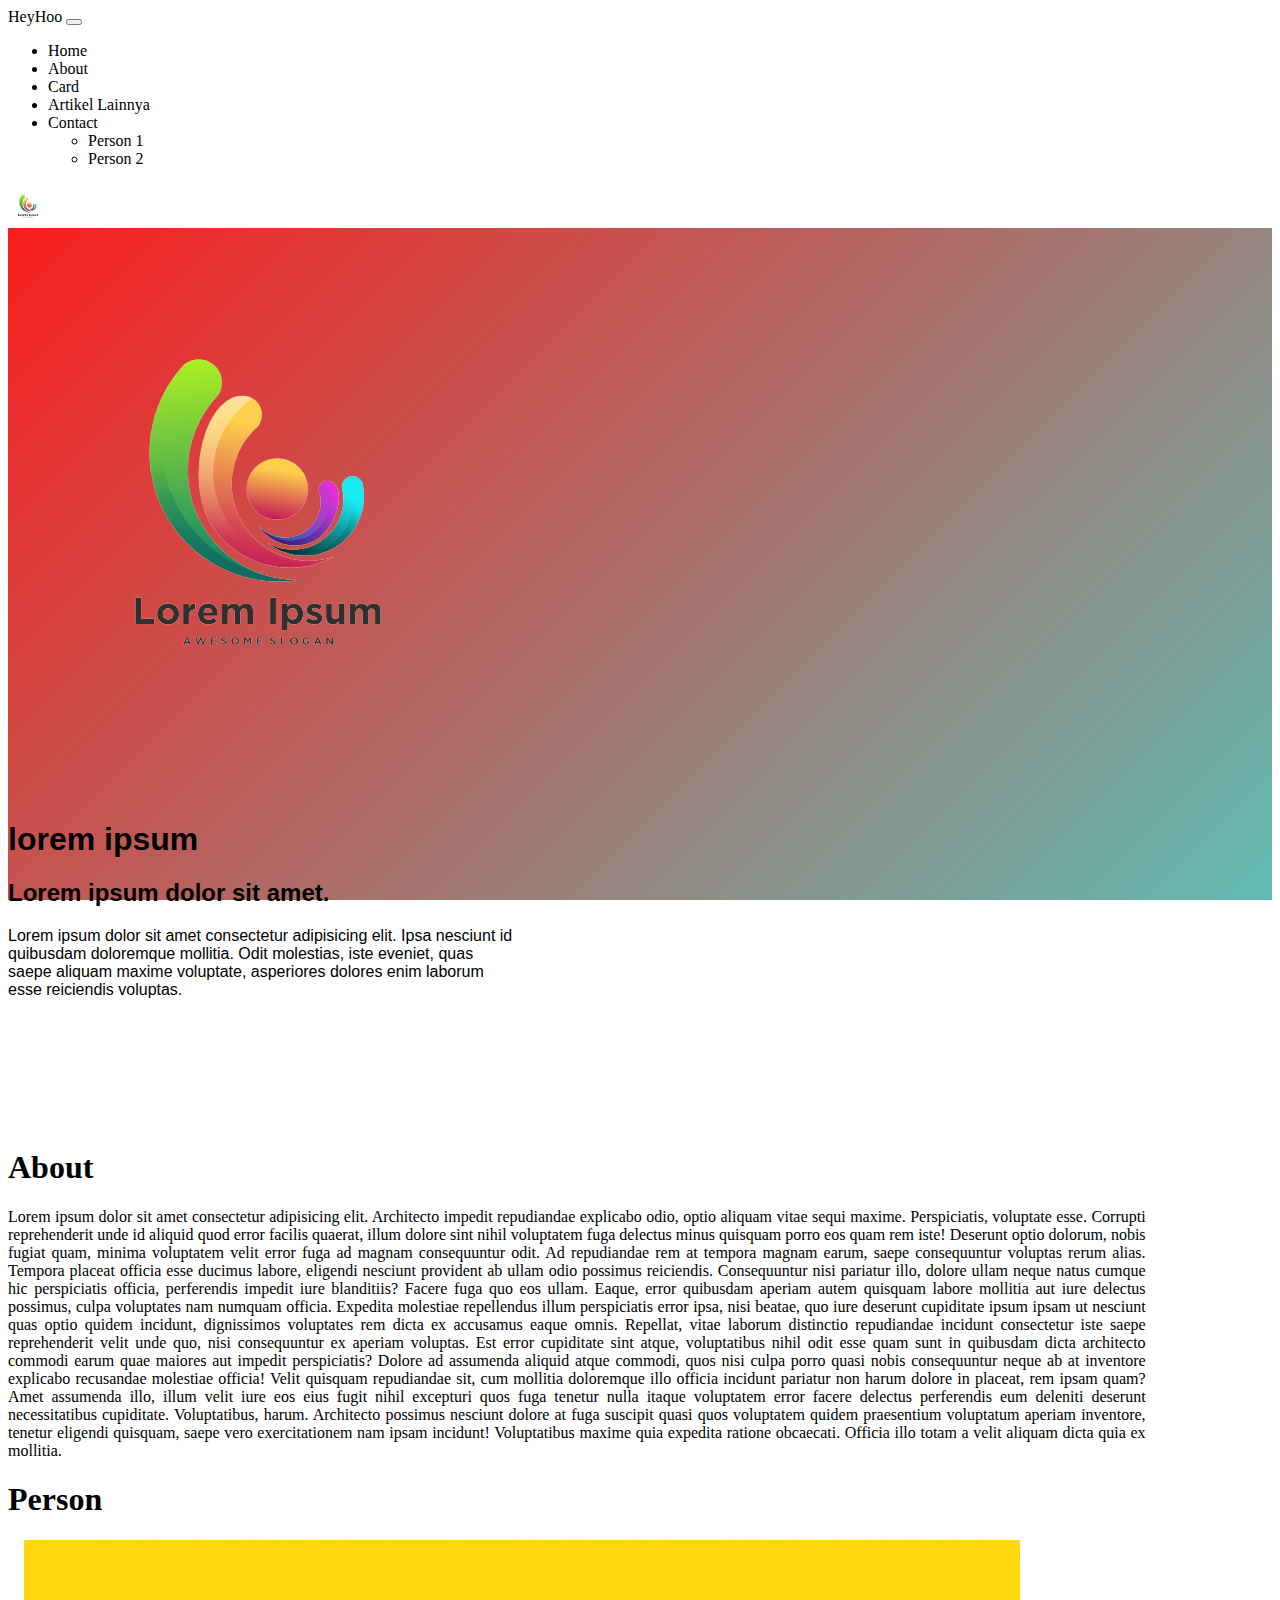
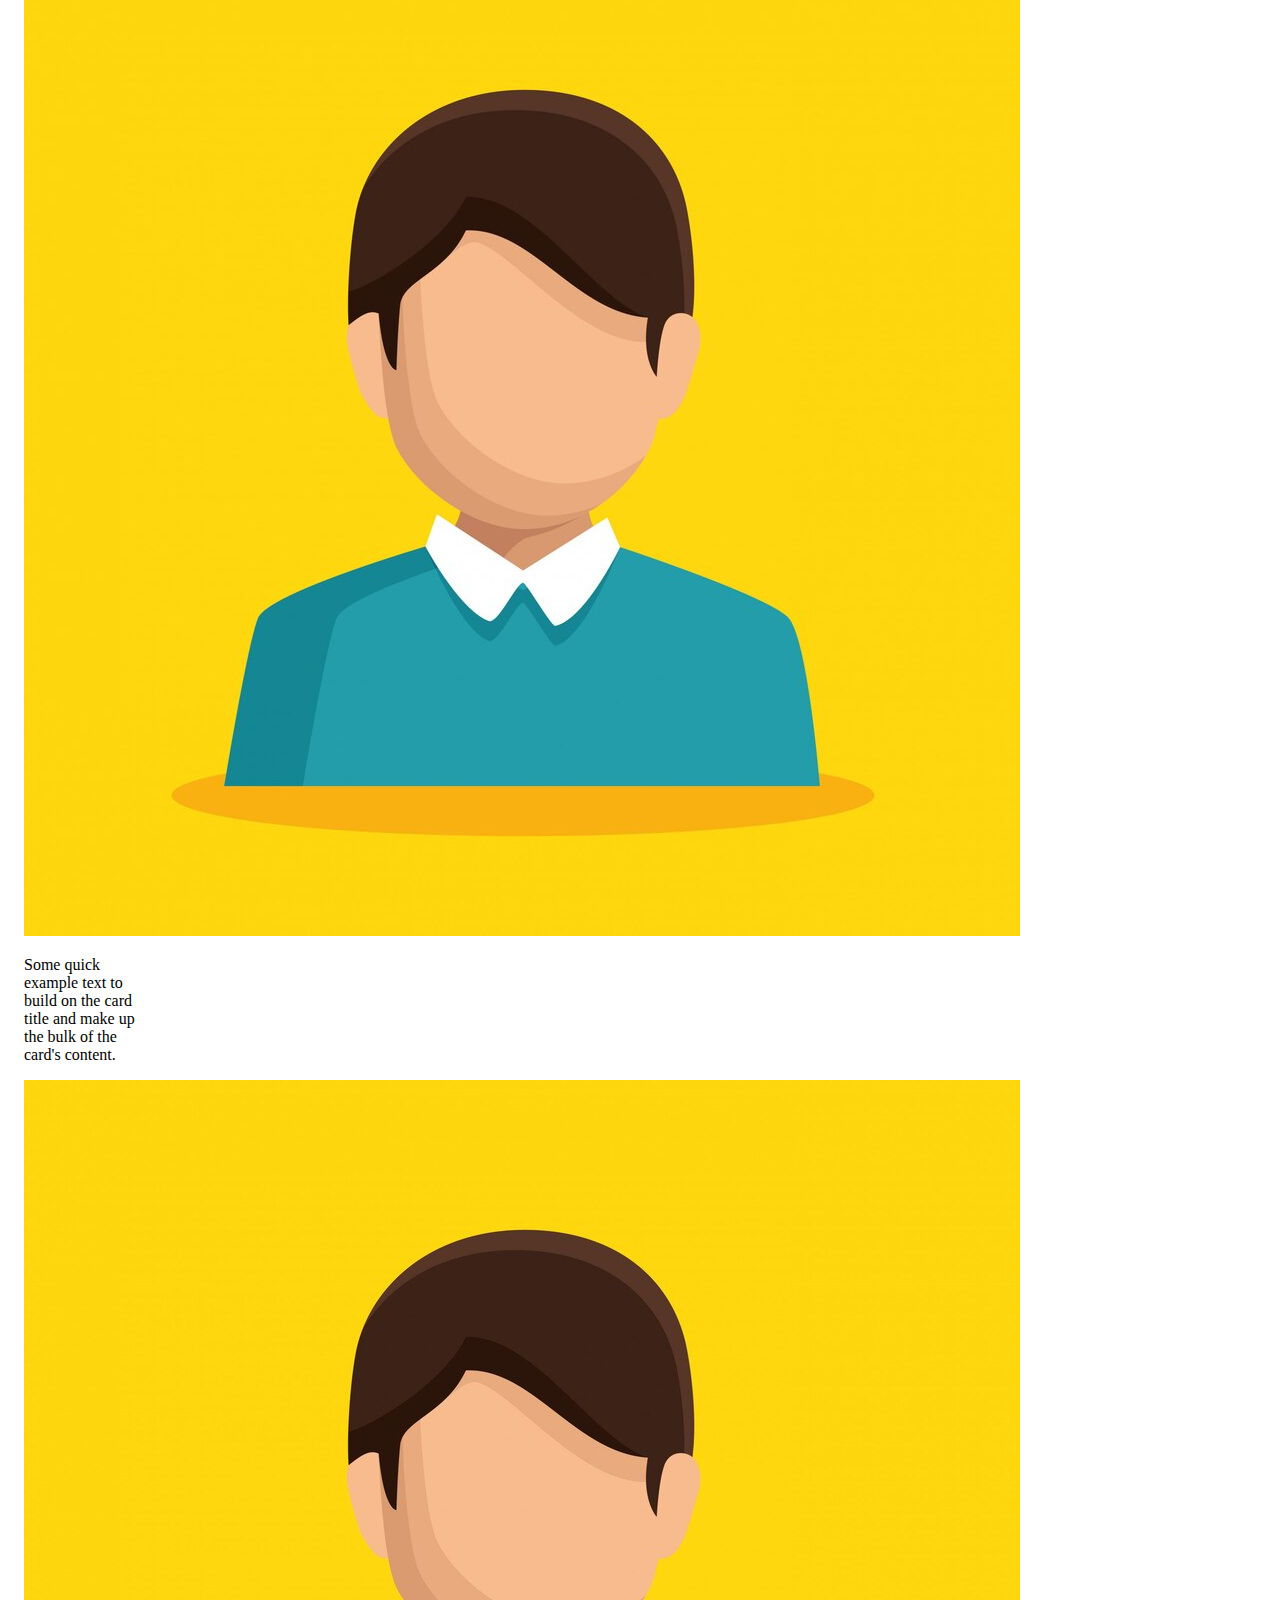
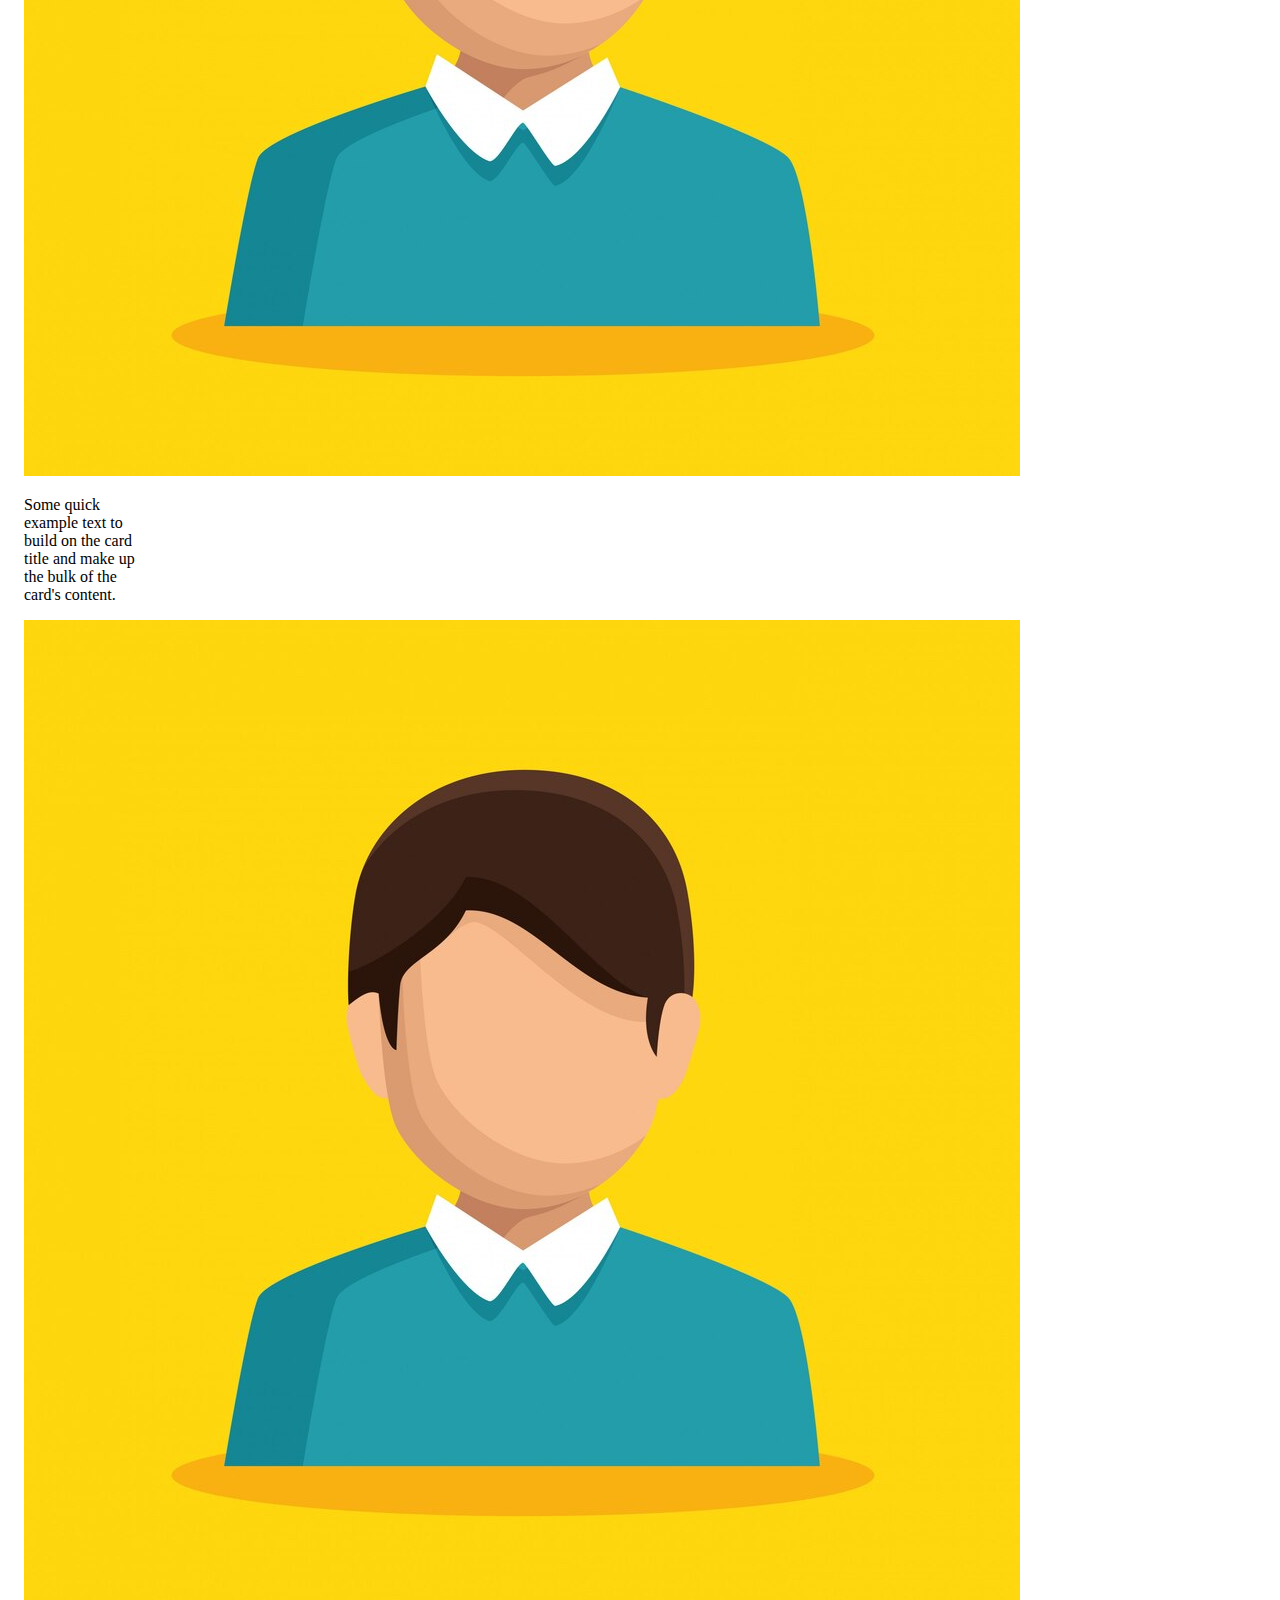
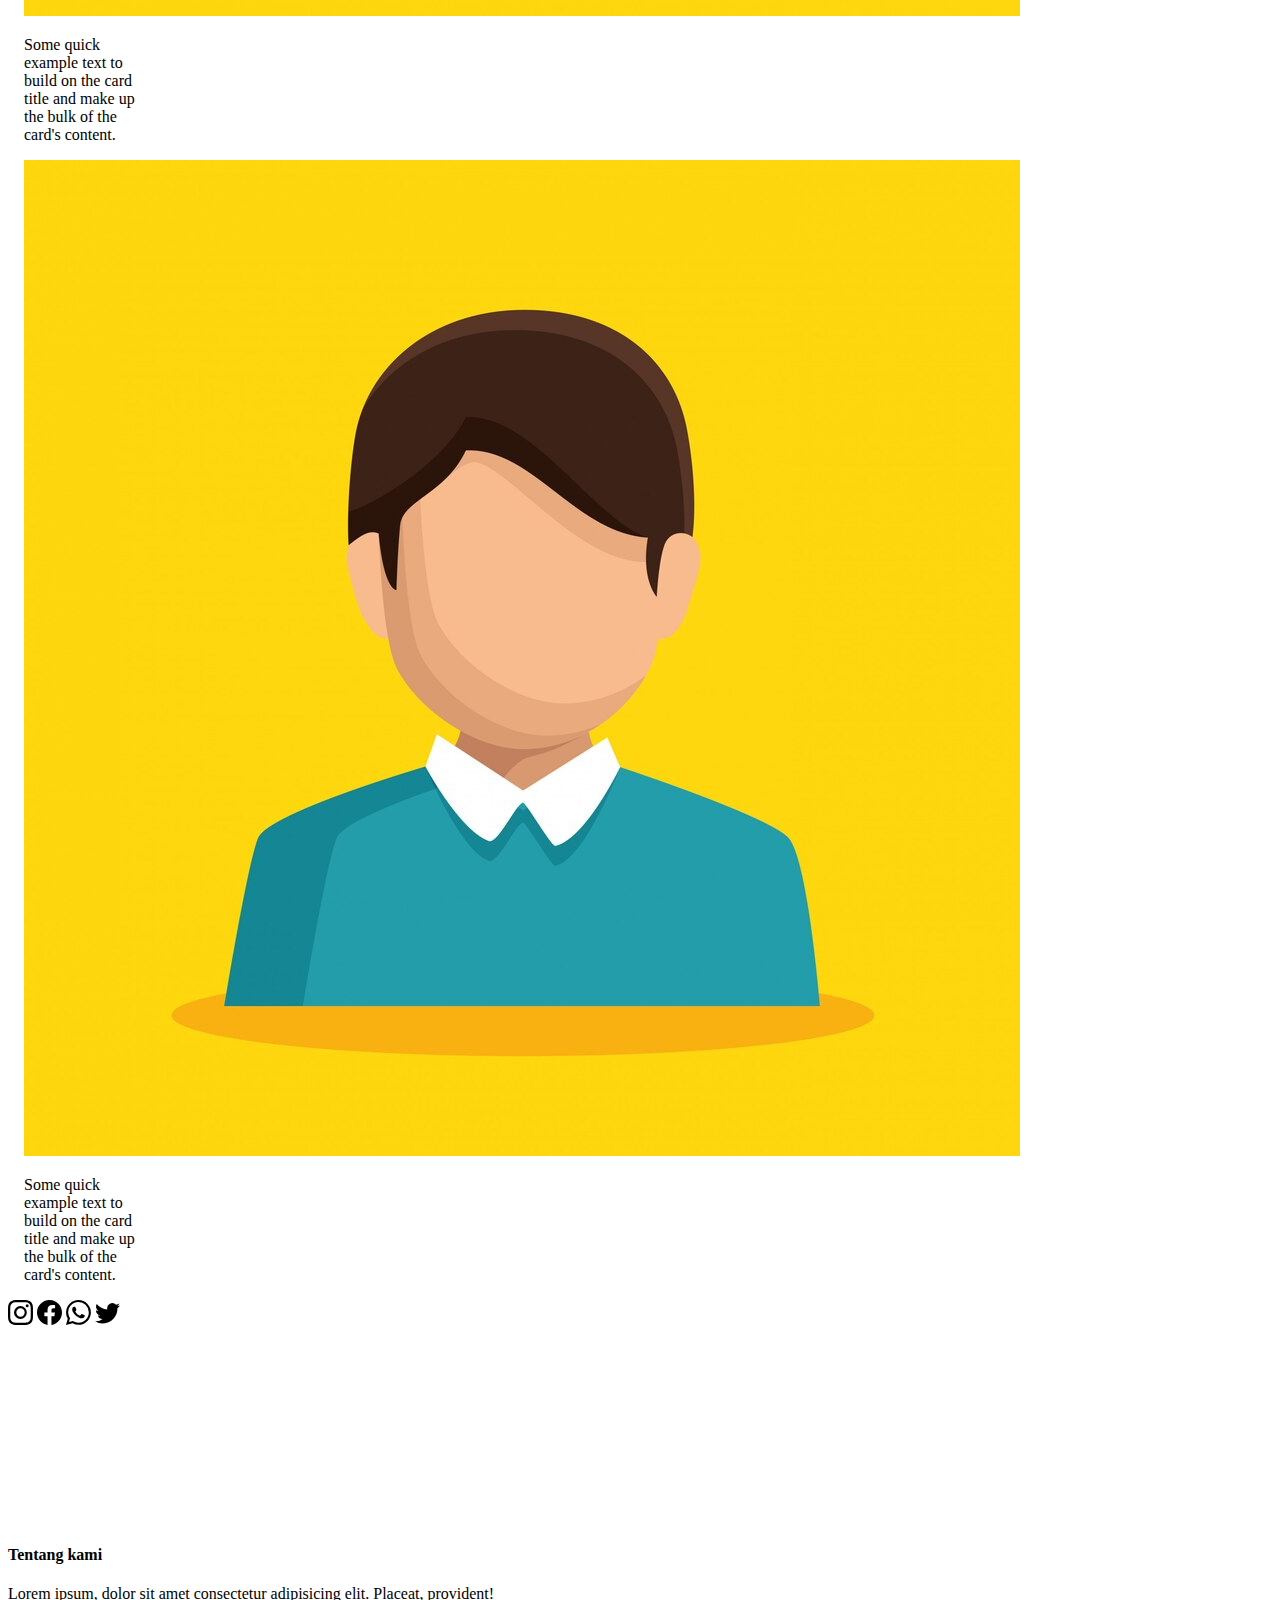
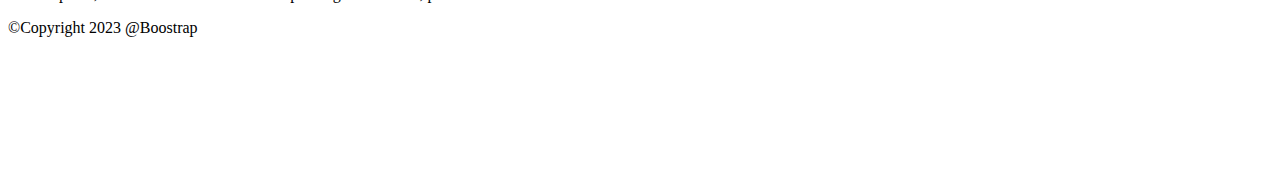
<file: index.html>
<!DOCTYPE html>
<html lang="en">
<head>
    <meta charset="UTF-8">
    <meta name="viewport" content="width=device-width, initial-scale=1.0">
    <link href="https://cdn.jsdelivr.net/npm/bootstrap@5.3.2/dist/css/bootstrap.min.css" rel="stylesheet" integrity="sha384-T3c6CoIi6uLrA9TneNEoa7RxnatzjcDSCmG1MXxSR1GAsXEV/Dwwykc2MPK8M2HN" crossorigin="anonymous">
    <title>Lorem Ipsum</title>
    <link rel="shortcut icon" href="./public/img/hea3-removebg-preview.png" type="image/x-icon">
    <link rel="stylesheet" href="style.css">
</head>
<body>
    <nav class="navbar navbar-expand-lg bg-body-tertiary fixed-top">
        <div class="container-fluid">
          <a class="navbar-brand" href="#">HeyHoo</a>
          <button class="navbar-toggler" type="button" data-bs-toggle="collapse" data-bs-target="#navbarSupportedContent" aria-controls="navbarSupportedContent" aria-expanded="false" aria-label="Toggle navigation">
            <span class="navbar-toggler-icon"></span>
          </button>
          <div class="collapse navbar-collapse" id="navbarSupportedContent">
            <ul class="navbar-nav me-auto mb-2 mb-lg-0">
              <li class="nav-item">
                <a class="nav-link active" aria-current="page" href="#">Home</a>
              </li>
              <li class="nav-item">
                <a class="nav-link" href="#About">About</a>
              </li>
              <li class="nav-item">
                <a class="nav-link" href="#container-card">Card</a>
              </li>
              <li class="nav-item">
                <a class="nav-link" href="TUGAS-1-VERSI CSS/index.html">Artikel Lainnya</a>
              </li>
              <li class="nav-item dropdown">
                <a class="nav-link dropdown-toggle" href="#" role="button" data-bs-toggle="dropdown" aria-expanded="false">
                  Contact
                </a>
                <ul class="dropdown-menu">
                  <li><a class="dropdown-item" href="wasif/index.html">Person 1</a></li>
                  <li><a class="dropdown-item" href="MY_PORTOFOLIO/">Person 2</a></li>
                 
                </ul>
            </li>
            </ul>

            <div>
                <img src="./public/img/hea3-removebg-preview.png" width="40px" class="rounded-circle" alt="...">
            </div>
          </div>
        </div>
      </nav>
    <div id="Home" class="d-flex justify-content-around " style="width: 100%; height: 100vh;">
      <div id="landing-box" class="d-flex justify-content-around" style="width: 100%; height: 50%;">
        
       
          <img id="img"  src="public/img/hea3-removebg-preview.png" alt="" >
      
        <div id="text" class="d-flex flex-column p-4 justify-content-center" style="width: 40%; margin-top: 10vh;">
            <h1>lorem ipsum</h1>
            <h2>Lorem ipsum dolor sit amet.</h2>
            <p>Lorem ipsum dolor sit amet consectetur adipisicing elit. Ipsa nesciunt id quibusdam doloremque mollitia. Odit molestias, iste eveniet, quas saepe aliquam maxime voluptate, asperiores dolores enim laborum esse reiciendis voluptas.</p>
        </div>
      </div>
    </div>
    <div  id="About" class="d-flex justify-content-center mt-3 flex-column align-items-center" style="width: 100%;">
      <h1>About</h1>
     
      <div class="bg-light d-flex justify-content-center rounded-1" style="width: 90%;">
        <p class="m-2" style="text-align: justify;">
          Lorem ipsum dolor sit amet consectetur adipisicing elit. Architecto impedit repudiandae explicabo odio, optio aliquam vitae sequi maxime. Perspiciatis, voluptate esse. Corrupti reprehenderit unde id aliquid quod error facilis quaerat, illum dolore sint nihil voluptatem fuga delectus minus quisquam porro eos quam rem iste! Deserunt optio dolorum, nobis fugiat quam, minima voluptatem velit error fuga ad magnam consequuntur odit. Ad repudiandae rem at tempora magnam earum, saepe consequuntur voluptas rerum alias. Tempora placeat officia esse ducimus labore, eligendi nesciunt provident ab ullam odio possimus reiciendis. Consequuntur nisi pariatur illo, dolore ullam neque natus cumque hic perspiciatis officia, perferendis impedit iure blanditiis? Facere fuga quo eos ullam. Eaque, error quibusdam aperiam autem quisquam labore mollitia aut iure delectus possimus, culpa voluptates nam numquam officia. Expedita molestiae repellendus illum perspiciatis error ipsa, nisi beatae, quo iure deserunt cupiditate ipsum ipsam ut nesciunt quas optio quidem incidunt, dignissimos voluptates rem dicta ex accusamus eaque omnis. Repellat, vitae laborum distinctio repudiandae incidunt consectetur iste saepe reprehenderit velit unde quo, nisi consequuntur ex aperiam voluptas. Est error cupiditate sint atque, voluptatibus nihil odit esse quam sunt in quibusdam dicta architecto commodi earum quae maiores aut impedit perspiciatis? Dolore ad assumenda aliquid atque commodi, quos nisi culpa porro quasi nobis consequuntur neque ab at inventore explicabo recusandae molestiae officia! Velit quisquam repudiandae sit, cum mollitia doloremque illo officia incidunt pariatur non harum dolore in placeat, rem ipsam quam? Amet assumenda illo, illum velit iure eos eius fugit nihil excepturi quos fuga tenetur nulla itaque voluptatem error facere delectus perferendis eum deleniti deserunt necessitatibus cupiditate. Voluptatibus, harum. Architecto possimus nesciunt dolore at fuga suscipit quasi quos voluptatem quidem praesentium voluptatum aperiam inventore, tenetur eligendi quisquam, saepe vero exercitationem nam ipsam incidunt! Voluptatibus maxime quia expedita ratione obcaecati. Officia illo totam a velit aliquam dicta quia ex mollitia.
        </p>
      </div>
    </div>



      <div id="container-card" class="d-flex mt-3 justify-content-center align-items-center my-2 rounded-1 flex-column" style="width: 100%;">
        <h1>Person</h1>
        <div class="d-flex justify-content-center align-items-center bg-light rounded-2" style="width: 90%;">
          <div  id="wrapper-card" class="px-5 d-flex flex-wrap bg-light"  >
          
            <div  class="card flex-grow-1" style="flex-basis: 20;  margin: 1rem; " >
        
                <img src="public/img/businessman-character-avatar-isolated_24877-60111.jpg" class="card-img-top" alt="..." >
                <div class="card-body">
                  <p class="card-text">Some quick example text to build on the card title and make up the bulk of the card's content.</p>
                </div>
              </div>
            <div   class="card flex-grow-1" style="flex-basis: 20;  margin: 1rem; " >
        
                <img src="public/img/businessman-character-avatar-isolated_24877-60111.jpg" class="card-img-top" alt="...">
                <div class="card-body">
                  <p class="card-text">Some quick example text to build on the card title and make up the bulk of the card's content.</p>
                </div>
              </div>
            <div   class="card flex-grow-1" style="flex-basis: 20;  margin: 1rem;" >
        
                <img src="public/img/businessman-character-avatar-isolated_24877-60111.jpg" class="card-img-top" alt="...">
                <div class="card-body">
                  <p class="card-text">Some quick example text to build on the card title and make up the bulk of the card's content.</p>
                </div>
              </div>
            <div  class="card flex-grow-1" style="flex-basis: 20;  margin: 1rem;" >
        
                <img src="public/img/businessman-character-avatar-isolated_24877-60111.jpg" class="card-img-top" alt="...">
                <div class="card-body">
                  <p class="card-text">Some quick example text to build on the card title and make up the bulk of the card's content.</p>
                </div>
              </div>
           
  
          </div>
        
        </div>
      </div>

      <div class="bg-dark d-flex align-items-center justify-content-center" style="width: 100%; height: 25vh;">
        <div class="bg-light d-flex p-5 justify-content-around align-items-center" style="width: 50%; height: 100%;">
          <a href="https://www.instagram.com/msyfchmd/?igshid=MzRlODBiNWFlZA%3D%3D">
            <svg  xmlns="http://www.w3.org/2000/svg" width="25" height="25" fill="currentColor" class="bi bi-instagram" viewBox="0 0 16 16">
            <path d="M8 0C5.829 0 5.556.01 4.703.048 3.85.088 3.269.222 2.76.42a3.917 3.917 0 0 0-1.417.923A3.927 3.927 0 0 0 .42 2.76C.222 3.268.087 3.85.048 4.7.01 5.555 0 5.827 0 8.001c0 2.172.01 2.444.048 3.297.04.852.174 1.433.372 1.942.205.526.478.972.923 1.417.444.445.89.719 1.416.923.51.198 1.09.333 1.942.372C5.555 15.99 5.827 16 8 16s2.444-.01 3.298-.048c.851-.04 1.434-.174 1.943-.372a3.916 3.916 0 0 0 1.416-.923c.445-.445.718-.891.923-1.417.197-.509.332-1.09.372-1.942C15.99 10.445 16 10.173 16 8s-.01-2.445-.048-3.299c-.04-.851-.175-1.433-.372-1.941a3.926 3.926 0 0 0-.923-1.417A3.911 3.911 0 0 0 13.24.42c-.51-.198-1.092-.333-1.943-.372C10.443.01 10.172 0 7.998 0h.003zm-.717 1.442h.718c2.136 0 2.389.007 3.232.046.78.035 1.204.166 1.486.275.373.145.64.319.92.599.28.28.453.546.598.92.11.281.24.705.275 1.485.039.843.047 1.096.047 3.231s-.008 2.389-.047 3.232c-.035.78-.166 1.203-.275 1.485a2.47 2.47 0 0 1-.599.919c-.28.28-.546.453-.92.598-.28.11-.704.24-1.485.276-.843.038-1.096.047-3.232.047s-2.39-.009-3.233-.047c-.78-.036-1.203-.166-1.485-.276a2.478 2.478 0 0 1-.92-.598 2.48 2.48 0 0 1-.6-.92c-.109-.281-.24-.705-.275-1.485-.038-.843-.046-1.096-.046-3.233 0-2.136.008-2.388.046-3.231.036-.78.166-1.204.276-1.486.145-.373.319-.64.599-.92.28-.28.546-.453.92-.598.282-.11.705-.24 1.485-.276.738-.034 1.024-.044 2.515-.045v.002zm4.988 1.328a.96.96 0 1 0 0 1.92.96.96 0 0 0 0-1.92zm-4.27 1.122a4.109 4.109 0 1 0 0 8.217 4.109 4.109 0 0 0 0-8.217zm0 1.441a2.667 2.667 0 1 1 0 5.334 2.667 2.667 0 0 1 0-5.334z"/>
             </svg>
          </a>
          <a href="https://www.facebook.com/">

            <svg xmlns="http://www.w3.org/2000/svg" width="25" height="25" fill="currentColor" class="bi bi-facebook" viewBox="0 0 16 16">
             <path d="M16 8.049c0-4.446-3.582-8.05-8-8.05C3.58 0-.002 3.603-.002 8.05c0 4.017 2.926 7.347 6.75 7.951v-5.625h-2.03V8.05H6.75V6.275c0-2.017 1.195-3.131 3.022-3.131.876 0 1.791.157 1.791.157v1.98h-1.009c-.993 0-1.303.621-1.303 1.258v1.51h2.218l-.354 2.326H9.25V16c3.824-.604 6.75-3.934 6.75-7.951z"/>
           </svg>
          </a>
          <a href="https://www.whatsapp.com">

            <svg xmlns="http://www.w3.org/2000/svg" width="25" height="25" fill="currentColor" class="bi bi-whatsapp" viewBox="0 0 16 16">
              <path d="M13.601 2.326A7.854 7.854 0 0 0 7.994 0C3.627 0 .068 3.558.064 7.926c0 1.399.366 2.76 1.057 3.965L0 16l4.204-1.102a7.933 7.933 0 0 0 3.79.965h.004c4.368 0 7.926-3.558 7.93-7.93A7.898 7.898 0 0 0 13.6 2.326zM7.994 14.521a6.573 6.573 0 0 1-3.356-.92l-.24-.144-2.494.654.666-2.433-.156-.251a6.56 6.56 0 0 1-1.007-3.505c0-3.626 2.957-6.584 6.591-6.584a6.56 6.56 0 0 1 4.66 1.931 6.557 6.557 0 0 1 1.928 4.66c-.004 3.639-2.961 6.592-6.592 6.592zm3.615-4.934c-.197-.099-1.17-.578-1.353-.646-.182-.065-.315-.099-.445.099-.133.197-.513.646-.627.775-.114.133-.232.148-.43.05-.197-.1-.836-.308-1.592-.985-.59-.525-.985-1.175-1.103-1.372-.114-.198-.011-.304.088-.403.087-.088.197-.232.296-.346.1-.114.133-.198.198-.33.065-.134.034-.248-.015-.347-.05-.099-.445-1.076-.612-1.47-.16-.389-.323-.335-.445-.34-.114-.007-.247-.007-.38-.007a.729.729 0 0 0-.529.247c-.182.198-.691.677-.691 1.654 0 .977.71 1.916.81 2.049.098.133 1.394 2.132 3.383 2.992.47.205.84.326 1.129.418.475.152.904.129 1.246.08.38-.058 1.171-.48 1.338-.943.164-.464.164-.86.114-.943-.049-.084-.182-.133-.38-.232z"/>
            </svg>
          </a>
          <a href="https://twitter.com/">
            
            <svg xmlns="http://www.w3.org/2000/svg" width="25" height="25" fill="currentColor" class="bi bi-twitter" viewBox="0 0 16 16">
              <path d="M5.026 15c6.038 0 9.341-5.003 9.341-9.334 0-.14 0-.282-.006-.422A6.685 6.685 0 0 0 16 3.542a6.658 6.658 0 0 1-1.889.518 3.301 3.301 0 0 0 1.447-1.817 6.533 6.533 0 0 1-2.087.793A3.286 3.286 0 0 0 7.875 6.03a9.325 9.325 0 0 1-6.767-3.429 3.289 3.289 0 0 0 1.018 4.382A3.323 3.323 0 0 1 .64 6.575v.045a3.288 3.288 0 0 0 2.632 3.218 3.203 3.203 0 0 1-.865.115 3.23 3.23 0 0 1-.614-.057 3.283 3.283 0 0 0 3.067 2.277A6.588 6.588 0 0 1 .78 13.58a6.32 6.32 0 0 1-.78-.045A9.344 9.344 0 0 0 5.026 15z"/>
            </svg>
          </a>
      
        </div>
        <div class="bg-light d-flex p-5 justify-content-around flex-column" style="width: 50%; height: 100%;">
          <h4>Tentang kami</h4>
          <p id="footer-text">Lorem ipsum, dolor sit amet consectetur adipisicing elit. Placeat, provident!</p>
          <P id="footer-text">©Copyright 2023 @Boostrap</P>
          
        </div>
      </div>  

    <script src="https://cdn.jsdelivr.net/npm/bootstrap@5.3.2/dist/js/bootstrap.bundle.min.js" integrity="sha384-C6RzsynM9kWDrMNeT87bh95OGNyZPhcTNXj1NW7RuBCsyN/o0jlpcV8Qyq46cDfL" crossorigin="anonymous"></script>
</body>
</html>
</file>
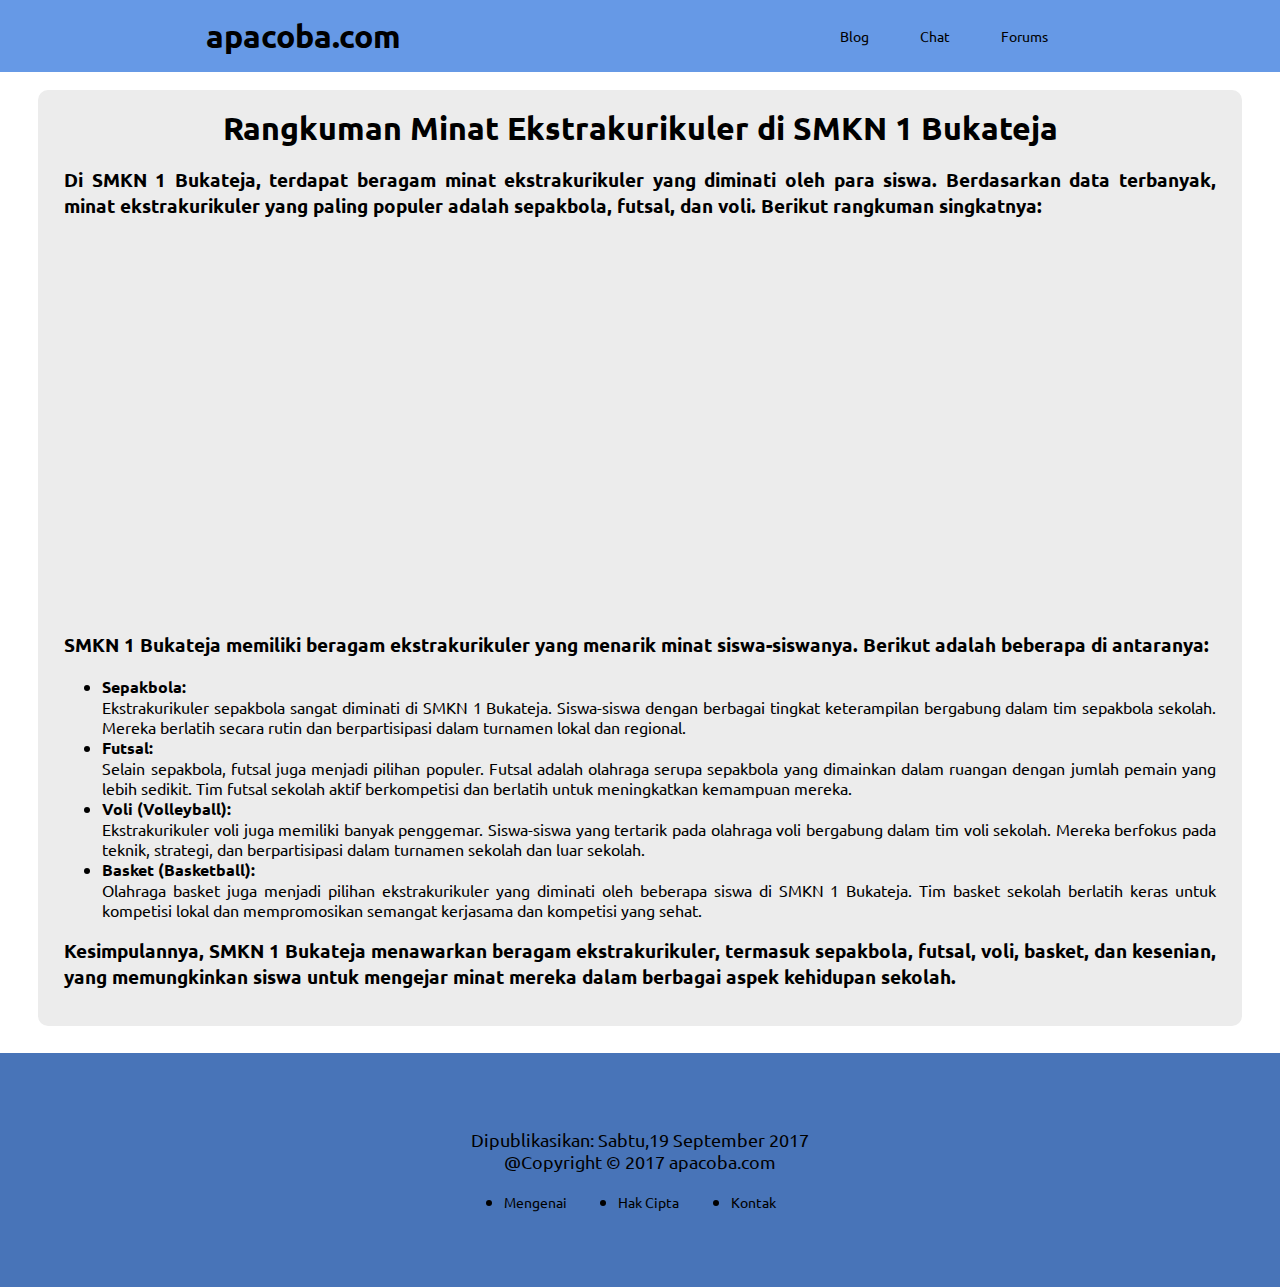
<file: TUGAS-1-VERSI CSS/index.html>
<!DOCTYPE html>
<html lang="en">
<head>
    <meta charset="UTF-8">
    <meta name="viewport" content="width=device-width, initial-scale=1.0">
    <title>Tugas</title>
    <link rel="stylesheet" href="style.css">
  
</head>
<body>
    <div class="wrapper">
        <div class="nav">
            <div class="logo"><h1>apacoba.com</h1></div>
            <div class="menu">
                <ul>
                    <li><a href="../index.html">Blog </a></li>
                    <li><a href="">Chat </a></li>
                    <li><a href="">Forums </a></li>
                </ul>
            </div>
        </div>
       
        <div class="content-page">
            <h1>Rangkuman Minat Ekstrakurikuler di SMKN 1 Bukateja</h1>
            <h3 style="text-align: justify; margin-top: 2vh;">Di SMKN 1 Bukateja, terdapat beragam minat ekstrakurikuler yang diminati oleh para siswa. Berdasarkan data terbanyak, minat ekstrakurikuler yang paling populer adalah sepakbola, futsal, dan voli. Berikut rangkuman singkatnya:</h3>
           
            <div id="chartContainer" style="height: 50vh; width: 60vh;"></div>

            <div class="paragraf">
               
            <h3>SMKN 1 Bukateja memiliki beragam ekstrakurikuler yang menarik minat siswa-siswanya. Berikut adalah beberapa di antaranya:</h3>

    <ul>
        <li>
            <strong>Sepakbola:</strong>
            <p>
                Ekstrakurikuler sepakbola sangat diminati di SMKN 1 Bukateja. Siswa-siswa dengan berbagai tingkat keterampilan bergabung dalam tim sepakbola sekolah. Mereka berlatih secara rutin dan berpartisipasi dalam turnamen lokal dan regional.
            </p>
        </li>
        <li>
            <strong>Futsal:</strong>
            <p>
                Selain sepakbola, futsal juga menjadi pilihan populer. Futsal adalah olahraga serupa sepakbola yang dimainkan dalam ruangan dengan jumlah pemain yang lebih sedikit. Tim futsal sekolah aktif berkompetisi dan berlatih untuk meningkatkan kemampuan mereka.
            </p>
        </li>
        <li>
            <strong>Voli (Volleyball):</strong>
            <p>
                Ekstrakurikuler voli juga memiliki banyak penggemar. Siswa-siswa yang tertarik pada olahraga voli bergabung dalam tim voli sekolah. Mereka berfokus pada teknik, strategi, dan berpartisipasi dalam turnamen sekolah dan luar sekolah.
            </p>
        </li>
        <!-- Tambahkan ekstrakurikuler lainnya di sini -->
        <li>
            <strong>Basket (Basketball):</strong>
            <p>
                Olahraga basket juga menjadi pilihan ekstrakurikuler yang diminati oleh beberapa siswa di SMKN 1 Bukateja. Tim basket sekolah berlatih keras untuk kompetisi lokal dan mempromosikan semangat kerjasama dan kompetisi yang sehat.
            </p>
        </li>
        
    </ul>

    <h3>
        Kesimpulannya, SMKN 1 Bukateja menawarkan beragam ekstrakurikuler, termasuk sepakbola, futsal, voli, basket, dan kesenian, yang memungkinkan siswa untuk mengejar minat mereka dalam berbagai aspek kehidupan sekolah.
    </h3>
            </div>
        </div>
        
        <div class="content-footer">
            <p>Dipublikasikan: Sabtu,19 September 2017</p>
            <p>@Copyright © 2017 apacoba.com </p>
            <div class="menu-footer">

                <ul>
                    <li><a href="">Mengenai</a></li>
                    <li><a href="">Hak Cipta</a></li>
                    <li><a href="">Kontak </a></li>
                </ul>
            </div>
           

        </div>

    </div>
    <script src="https://cdn.canvasjs.com/canvasjs.min.js"></script>
    <script src="main.js"></script>
    
</body>
</html>
</file>
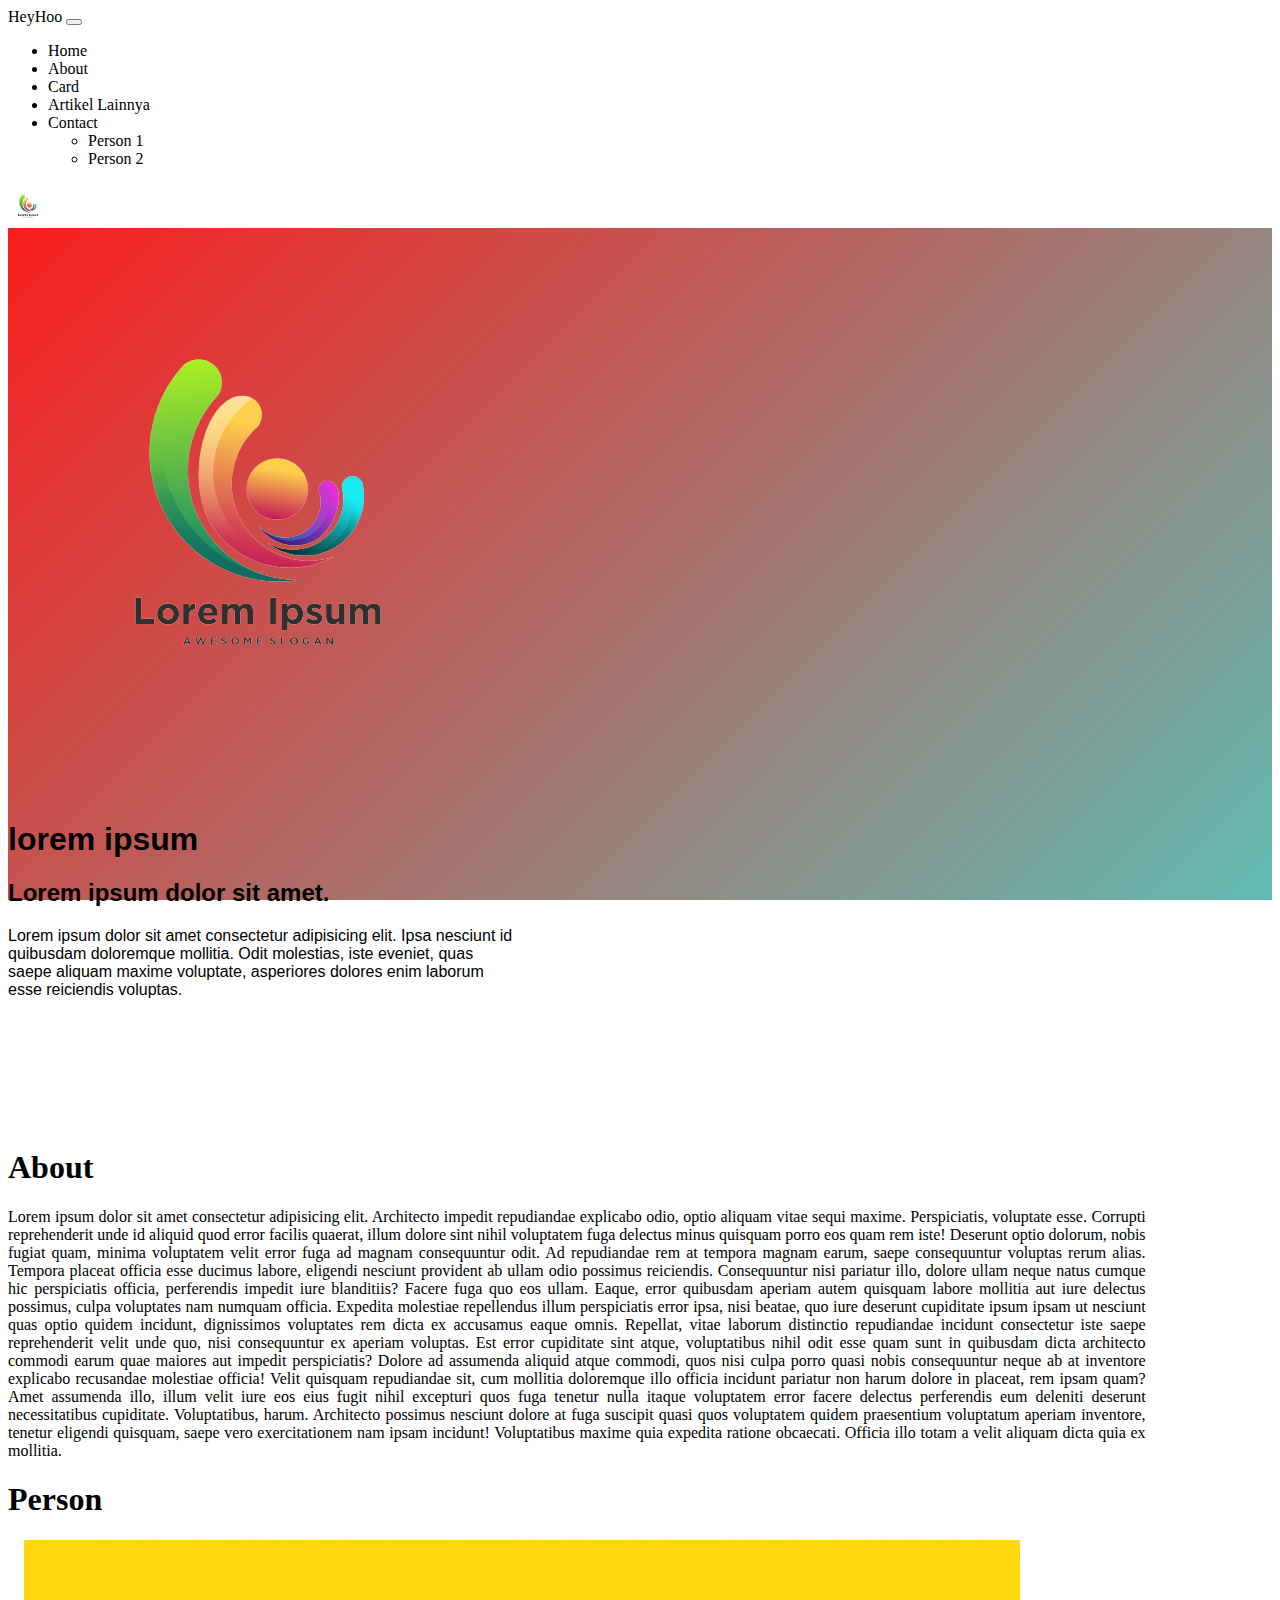
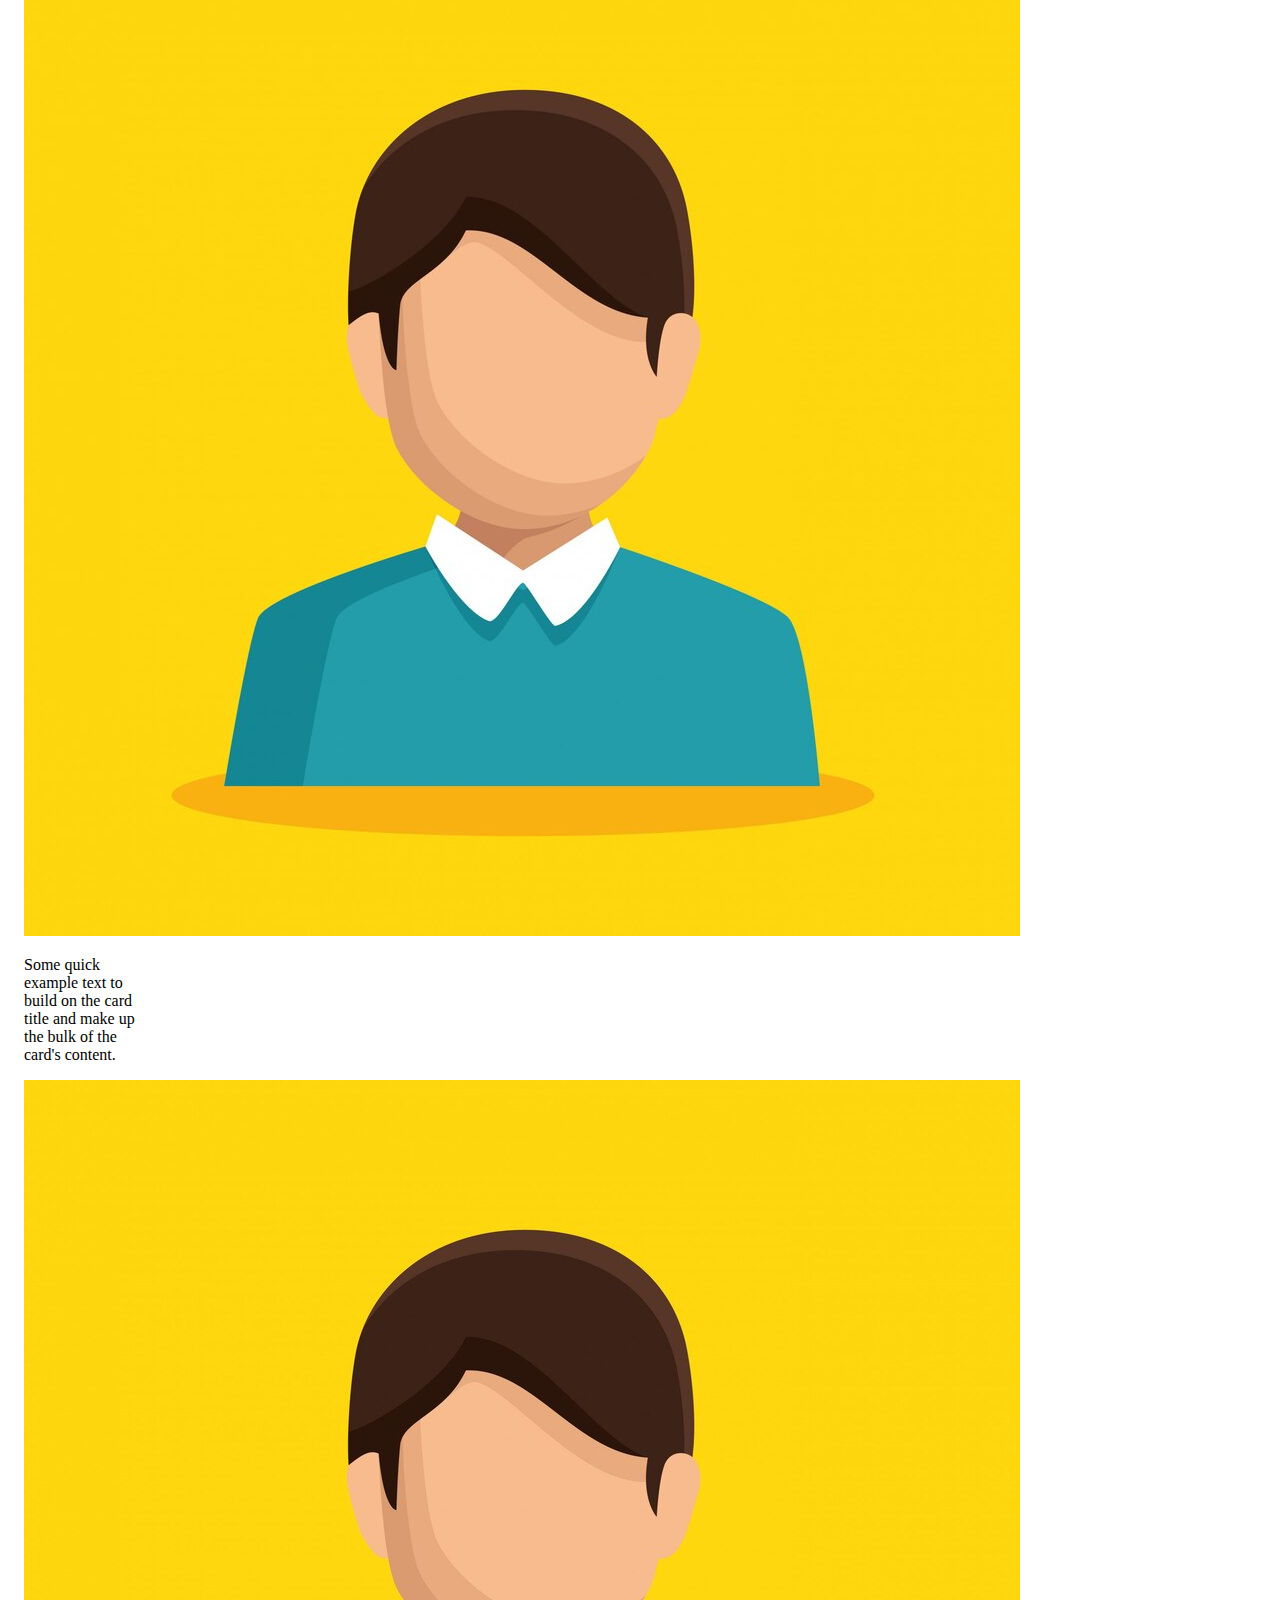
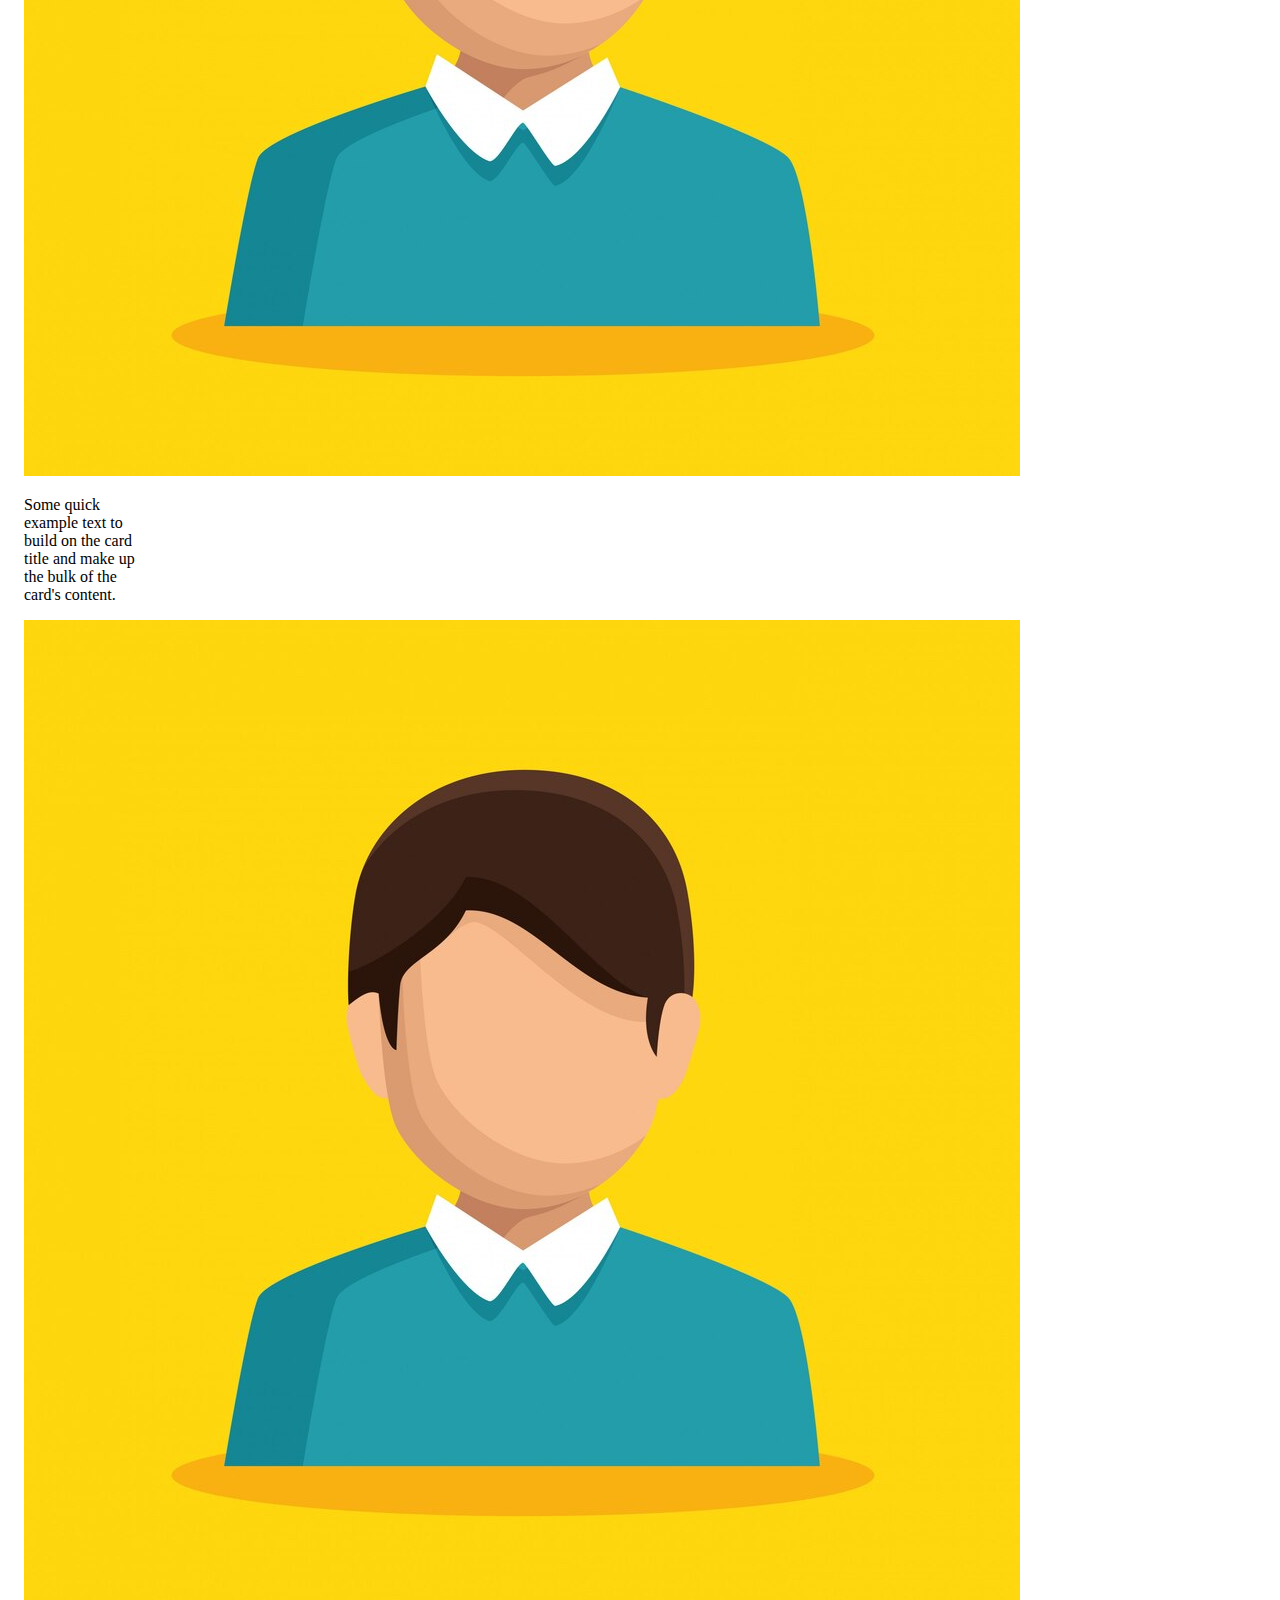
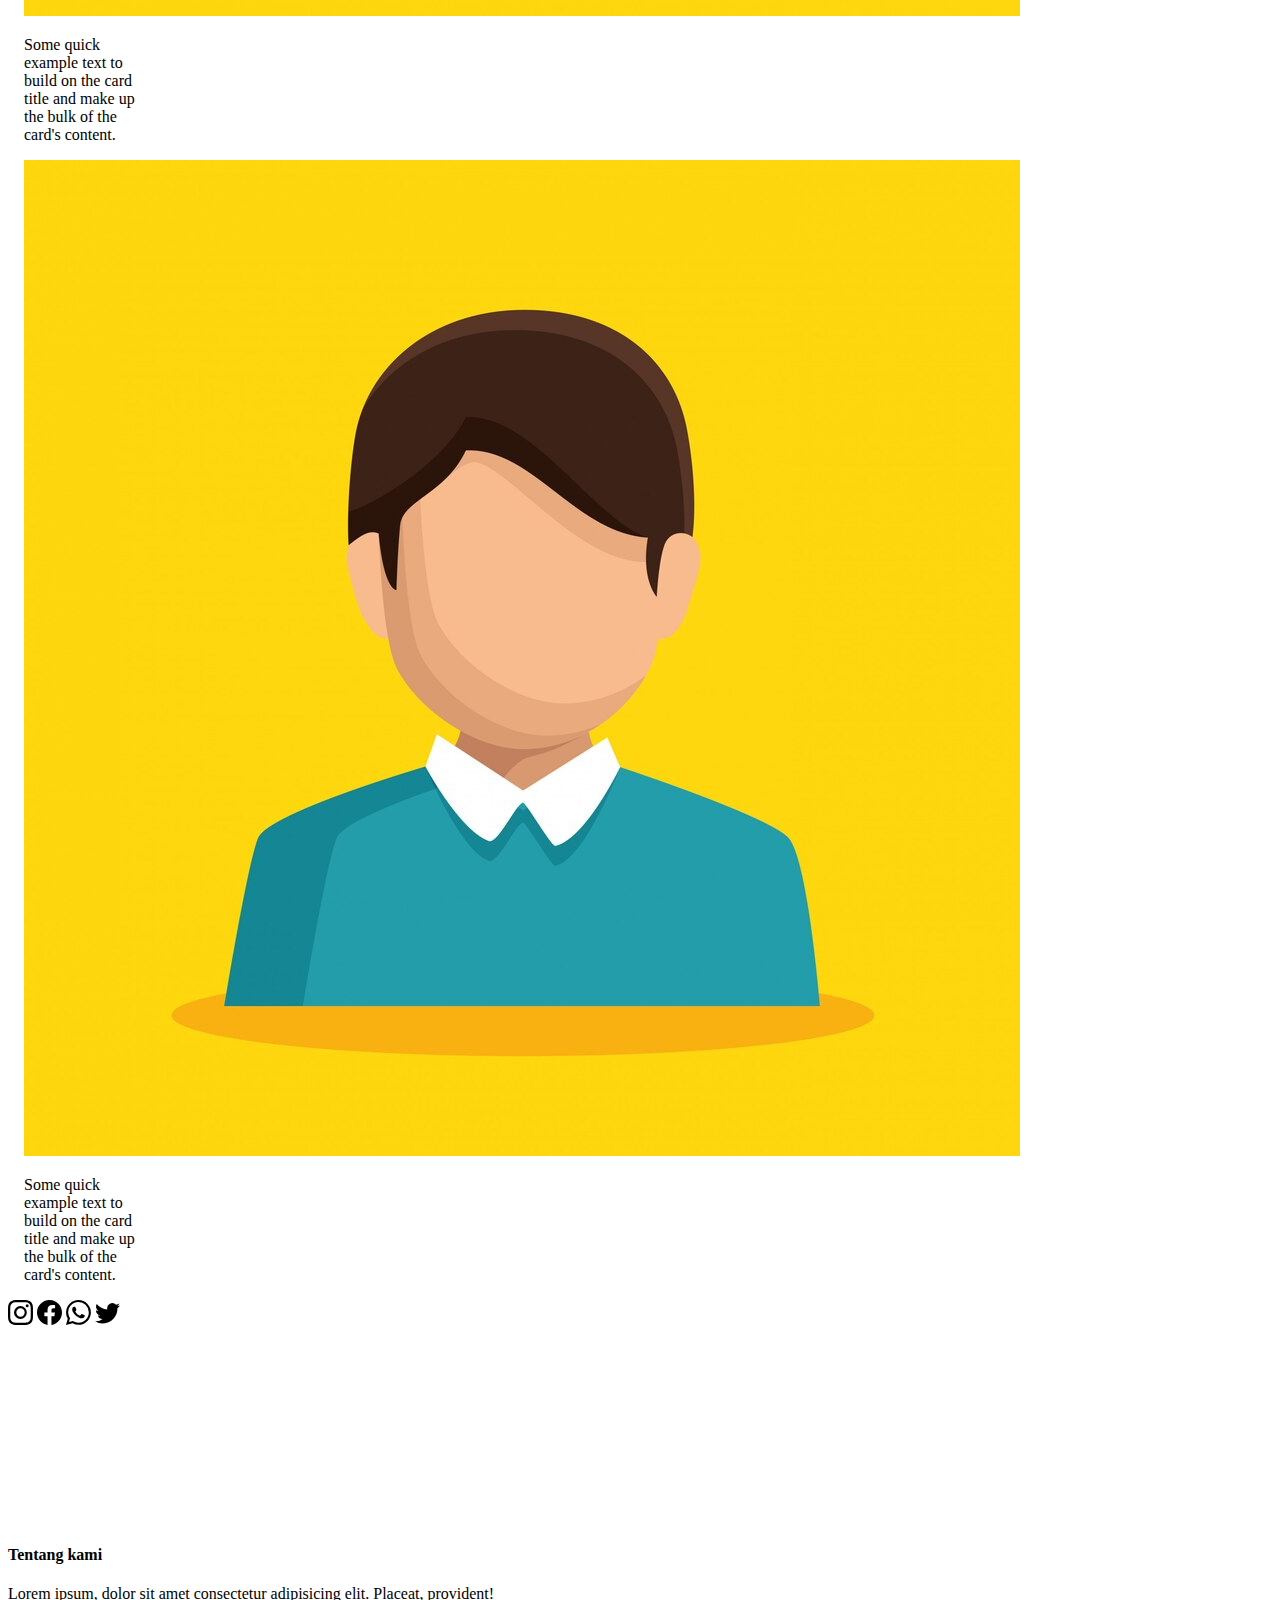
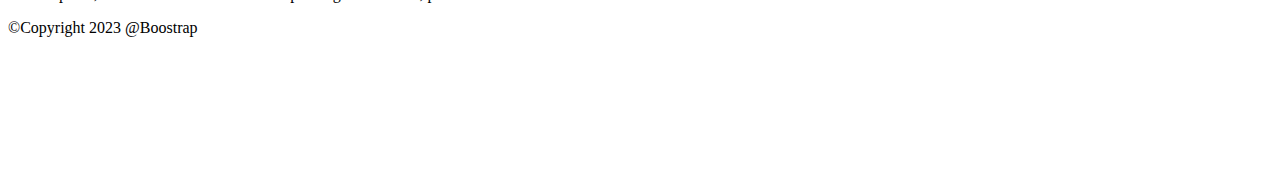
<file: home.html>
<!DOCTYPE html>
<html lang="en">
<head>
    <meta charset="UTF-8">
    <meta name="viewport" content="width=device-width, initial-scale=1.0">
    <link href="https://cdn.jsdelivr.net/npm/bootstrap@5.3.2/dist/css/bootstrap.min.css" rel="stylesheet" integrity="sha384-T3c6CoIi6uLrA9TneNEoa7RxnatzjcDSCmG1MXxSR1GAsXEV/Dwwykc2MPK8M2HN" crossorigin="anonymous">
    <title>Document</title>
    <link rel="stylesheet" href="home.css">
</head>
<body>
    <nav class="navbar navbar-expand-lg bg-body-tertiary fixed-top">
        <div class="container-fluid">
          <a class="navbar-brand" href="#">HeyHoo</a>
          <button class="navbar-toggler" type="button" data-bs-toggle="collapse" data-bs-target="#navbarSupportedContent" aria-controls="navbarSupportedContent" aria-expanded="false" aria-label="Toggle navigation">
            <span class="navbar-toggler-icon"></span>
          </button>
          <div class="collapse navbar-collapse" id="navbarSupportedContent">
            <ul class="navbar-nav me-auto mb-2 mb-lg-0">
              <li class="nav-item">
                <a class="nav-link active" aria-current="page" href="#">Home</a>
              </li>
              <li class="nav-item">
                <a class="nav-link" href="#About">About</a>
              </li>
              <li class="nav-item">
                <a class="nav-link" href="#container-card">Card</a>
              </li>
              <li class="nav-item">
                <a class="nav-link" href="TUGAS-1-VERSI CSS/index.html">Artikel Lainnya</a>
              </li>
              <li class="nav-item dropdown">
                <a class="nav-link dropdown-toggle" href="#" role="button" data-bs-toggle="dropdown" aria-expanded="false">
                  Contact
                </a>
                <ul class="dropdown-menu">
                  <li><a class="dropdown-item" href="wasif/index.html">Person 1</a></li>
                  <li><a class="dropdown-item" href="MY_PORTOFOLIO/">Person 2</a></li>
                 
                </ul>
            </li>
            </ul>

            <div>
                <img src="./public/img/hea3-removebg-preview.png" width="40px" class="rounded-circle" alt="...">
            </div>
          </div>
        </div>
      </nav>
    <div id="Home" class="d-flex justify-content-around " style="width: 100%; height: 100vh;">
      <div id="landing-box" class="d-flex justify-content-around" style="width: 100%; height: 50%;">
        
       
          <img id="img"  src="public/img/hea3-removebg-preview.png" alt="" >
      
        <div id="text" class="d-flex flex-column p-4 justify-content-center" style="width: 40%; margin-top: 10vh;">
            <h1>lorem ipsum</h1>
            <h2>Lorem ipsum dolor sit amet.</h2>
            <p>Lorem ipsum dolor sit amet consectetur adipisicing elit. Ipsa nesciunt id quibusdam doloremque mollitia. Odit molestias, iste eveniet, quas saepe aliquam maxime voluptate, asperiores dolores enim laborum esse reiciendis voluptas.</p>
        </div>
      </div>
    </div>
    <div class="d-flex justify-content-center mt-3 flex-column align-items-center" style="width: 100%;">
      <h1>About</h1>
     
      <div id="About" class="bg-light d-flex justify-content-center rounded-1" style="width: 90%;">
        <p class="m-2" style="text-align: justify;">
          Lorem ipsum dolor sit amet consectetur adipisicing elit. Architecto impedit repudiandae explicabo odio, optio aliquam vitae sequi maxime. Perspiciatis, voluptate esse. Corrupti reprehenderit unde id aliquid quod error facilis quaerat, illum dolore sint nihil voluptatem fuga delectus minus quisquam porro eos quam rem iste! Deserunt optio dolorum, nobis fugiat quam, minima voluptatem velit error fuga ad magnam consequuntur odit. Ad repudiandae rem at tempora magnam earum, saepe consequuntur voluptas rerum alias. Tempora placeat officia esse ducimus labore, eligendi nesciunt provident ab ullam odio possimus reiciendis. Consequuntur nisi pariatur illo, dolore ullam neque natus cumque hic perspiciatis officia, perferendis impedit iure blanditiis? Facere fuga quo eos ullam. Eaque, error quibusdam aperiam autem quisquam labore mollitia aut iure delectus possimus, culpa voluptates nam numquam officia. Expedita molestiae repellendus illum perspiciatis error ipsa, nisi beatae, quo iure deserunt cupiditate ipsum ipsam ut nesciunt quas optio quidem incidunt, dignissimos voluptates rem dicta ex accusamus eaque omnis. Repellat, vitae laborum distinctio repudiandae incidunt consectetur iste saepe reprehenderit velit unde quo, nisi consequuntur ex aperiam voluptas. Est error cupiditate sint atque, voluptatibus nihil odit esse quam sunt in quibusdam dicta architecto commodi earum quae maiores aut impedit perspiciatis? Dolore ad assumenda aliquid atque commodi, quos nisi culpa porro quasi nobis consequuntur neque ab at inventore explicabo recusandae molestiae officia! Velit quisquam repudiandae sit, cum mollitia doloremque illo officia incidunt pariatur non harum dolore in placeat, rem ipsam quam? Amet assumenda illo, illum velit iure eos eius fugit nihil excepturi quos fuga tenetur nulla itaque voluptatem error facere delectus perferendis eum deleniti deserunt necessitatibus cupiditate. Voluptatibus, harum. Architecto possimus nesciunt dolore at fuga suscipit quasi quos voluptatem quidem praesentium voluptatum aperiam inventore, tenetur eligendi quisquam, saepe vero exercitationem nam ipsam incidunt! Voluptatibus maxime quia expedita ratione obcaecati. Officia illo totam a velit aliquam dicta quia ex mollitia.
        </p>
      </div>
    </div>



      <div id="container-card" class="d-flex mt-3 justify-content-center align-items-center my-2 rounded-1 flex-column" style="width: 100%;">
        <h1>Person</h1>
        <div class="d-flex justify-content-center align-items-center bg-light rounded-2" style="width: 90%;">
          <div  id="wrapper-card" class="px-5 d-flex flex-wrap bg-light"  >
          
            <div  class="card flex-grow-1" style="flex-basis: 20;  margin: 1rem; " >
        
                <img src="public/img/businessman-character-avatar-isolated_24877-60111.jpg" class="card-img-top" alt="..." >
                <div class="card-body">
                  <p class="card-text">Some quick example text to build on the card title and make up the bulk of the card's content.</p>
                </div>
              </div>
            <div   class="card flex-grow-1" style="flex-basis: 20;  margin: 1rem; " >
        
                <img src="public/img/businessman-character-avatar-isolated_24877-60111.jpg" class="card-img-top" alt="...">
                <div class="card-body">
                  <p class="card-text">Some quick example text to build on the card title and make up the bulk of the card's content.</p>
                </div>
              </div>
            <div   class="card flex-grow-1" style="flex-basis: 20;  margin: 1rem;" >
        
                <img src="public/img/businessman-character-avatar-isolated_24877-60111.jpg" class="card-img-top" alt="...">
                <div class="card-body">
                  <p class="card-text">Some quick example text to build on the card title and make up the bulk of the card's content.</p>
                </div>
              </div>
            <div  class="card flex-grow-1" style="flex-basis: 20;  margin: 1rem;" >
        
                <img src="public/img/businessman-character-avatar-isolated_24877-60111.jpg" class="card-img-top" alt="...">
                <div class="card-body">
                  <p class="card-text">Some quick example text to build on the card title and make up the bulk of the card's content.</p>
                </div>
              </div>
           
  
          </div>
        
        </div>
      </div>

      <div class="bg-dark d-flex align-items-center justify-content-center" style="width: 100%; height: 25vh;">
        <div class="bg-light d-flex p-5 justify-content-around align-items-center" style="width: 50%; height: 100%;">
          <a href="https://www.instagram.com/msyfchmd/?igshid=MzRlODBiNWFlZA%3D%3D">
            <svg  xmlns="http://www.w3.org/2000/svg" width="25" height="25" fill="currentColor" class="bi bi-instagram" viewBox="0 0 16 16">
            <path d="M8 0C5.829 0 5.556.01 4.703.048 3.85.088 3.269.222 2.76.42a3.917 3.917 0 0 0-1.417.923A3.927 3.927 0 0 0 .42 2.76C.222 3.268.087 3.85.048 4.7.01 5.555 0 5.827 0 8.001c0 2.172.01 2.444.048 3.297.04.852.174 1.433.372 1.942.205.526.478.972.923 1.417.444.445.89.719 1.416.923.51.198 1.09.333 1.942.372C5.555 15.99 5.827 16 8 16s2.444-.01 3.298-.048c.851-.04 1.434-.174 1.943-.372a3.916 3.916 0 0 0 1.416-.923c.445-.445.718-.891.923-1.417.197-.509.332-1.09.372-1.942C15.99 10.445 16 10.173 16 8s-.01-2.445-.048-3.299c-.04-.851-.175-1.433-.372-1.941a3.926 3.926 0 0 0-.923-1.417A3.911 3.911 0 0 0 13.24.42c-.51-.198-1.092-.333-1.943-.372C10.443.01 10.172 0 7.998 0h.003zm-.717 1.442h.718c2.136 0 2.389.007 3.232.046.78.035 1.204.166 1.486.275.373.145.64.319.92.599.28.28.453.546.598.92.11.281.24.705.275 1.485.039.843.047 1.096.047 3.231s-.008 2.389-.047 3.232c-.035.78-.166 1.203-.275 1.485a2.47 2.47 0 0 1-.599.919c-.28.28-.546.453-.92.598-.28.11-.704.24-1.485.276-.843.038-1.096.047-3.232.047s-2.39-.009-3.233-.047c-.78-.036-1.203-.166-1.485-.276a2.478 2.478 0 0 1-.92-.598 2.48 2.48 0 0 1-.6-.92c-.109-.281-.24-.705-.275-1.485-.038-.843-.046-1.096-.046-3.233 0-2.136.008-2.388.046-3.231.036-.78.166-1.204.276-1.486.145-.373.319-.64.599-.92.28-.28.546-.453.92-.598.282-.11.705-.24 1.485-.276.738-.034 1.024-.044 2.515-.045v.002zm4.988 1.328a.96.96 0 1 0 0 1.92.96.96 0 0 0 0-1.92zm-4.27 1.122a4.109 4.109 0 1 0 0 8.217 4.109 4.109 0 0 0 0-8.217zm0 1.441a2.667 2.667 0 1 1 0 5.334 2.667 2.667 0 0 1 0-5.334z"/>
             </svg>
          </a>
          <a href="https://www.facebook.com/">

            <svg xmlns="http://www.w3.org/2000/svg" width="25" height="25" fill="currentColor" class="bi bi-facebook" viewBox="0 0 16 16">
             <path d="M16 8.049c0-4.446-3.582-8.05-8-8.05C3.58 0-.002 3.603-.002 8.05c0 4.017 2.926 7.347 6.75 7.951v-5.625h-2.03V8.05H6.75V6.275c0-2.017 1.195-3.131 3.022-3.131.876 0 1.791.157 1.791.157v1.98h-1.009c-.993 0-1.303.621-1.303 1.258v1.51h2.218l-.354 2.326H9.25V16c3.824-.604 6.75-3.934 6.75-7.951z"/>
           </svg>
          </a>
          <a href="https://www.whatsapp.com">

            <svg xmlns="http://www.w3.org/2000/svg" width="25" height="25" fill="currentColor" class="bi bi-whatsapp" viewBox="0 0 16 16">
              <path d="M13.601 2.326A7.854 7.854 0 0 0 7.994 0C3.627 0 .068 3.558.064 7.926c0 1.399.366 2.76 1.057 3.965L0 16l4.204-1.102a7.933 7.933 0 0 0 3.79.965h.004c4.368 0 7.926-3.558 7.93-7.93A7.898 7.898 0 0 0 13.6 2.326zM7.994 14.521a6.573 6.573 0 0 1-3.356-.92l-.24-.144-2.494.654.666-2.433-.156-.251a6.56 6.56 0 0 1-1.007-3.505c0-3.626 2.957-6.584 6.591-6.584a6.56 6.56 0 0 1 4.66 1.931 6.557 6.557 0 0 1 1.928 4.66c-.004 3.639-2.961 6.592-6.592 6.592zm3.615-4.934c-.197-.099-1.17-.578-1.353-.646-.182-.065-.315-.099-.445.099-.133.197-.513.646-.627.775-.114.133-.232.148-.43.05-.197-.1-.836-.308-1.592-.985-.59-.525-.985-1.175-1.103-1.372-.114-.198-.011-.304.088-.403.087-.088.197-.232.296-.346.1-.114.133-.198.198-.33.065-.134.034-.248-.015-.347-.05-.099-.445-1.076-.612-1.47-.16-.389-.323-.335-.445-.34-.114-.007-.247-.007-.38-.007a.729.729 0 0 0-.529.247c-.182.198-.691.677-.691 1.654 0 .977.71 1.916.81 2.049.098.133 1.394 2.132 3.383 2.992.47.205.84.326 1.129.418.475.152.904.129 1.246.08.38-.058 1.171-.48 1.338-.943.164-.464.164-.86.114-.943-.049-.084-.182-.133-.38-.232z"/>
            </svg>
          </a>
          <a href="https://twitter.com/">
            
            <svg xmlns="http://www.w3.org/2000/svg" width="25" height="25" fill="currentColor" class="bi bi-twitter" viewBox="0 0 16 16">
              <path d="M5.026 15c6.038 0 9.341-5.003 9.341-9.334 0-.14 0-.282-.006-.422A6.685 6.685 0 0 0 16 3.542a6.658 6.658 0 0 1-1.889.518 3.301 3.301 0 0 0 1.447-1.817 6.533 6.533 0 0 1-2.087.793A3.286 3.286 0 0 0 7.875 6.03a9.325 9.325 0 0 1-6.767-3.429 3.289 3.289 0 0 0 1.018 4.382A3.323 3.323 0 0 1 .64 6.575v.045a3.288 3.288 0 0 0 2.632 3.218 3.203 3.203 0 0 1-.865.115 3.23 3.23 0 0 1-.614-.057 3.283 3.283 0 0 0 3.067 2.277A6.588 6.588 0 0 1 .78 13.58a6.32 6.32 0 0 1-.78-.045A9.344 9.344 0 0 0 5.026 15z"/>
            </svg>
          </a>
      
        </div>
        <div class="bg-light d-flex p-5 justify-content-around flex-column" style="width: 50%; height: 100%;">
          <h4>Tentang kami</h4>
          <p>Lorem ipsum, dolor sit amet consectetur adipisicing elit. Placeat, provident!</p>
          <P>©Copyright 2023 @Boostrap</P>
          
        </div>
      </div>  

    <script src="https://cdn.jsdelivr.net/npm/bootstrap@5.3.2/dist/js/bootstrap.bundle.min.js" integrity="sha384-C6RzsynM9kWDrMNeT87bh95OGNyZPhcTNXj1NW7RuBCsyN/o0jlpcV8Qyq46cDfL" crossorigin="anonymous"></script>
</body>
</html>
</file>
<file: style.css>
*{
    scroll-behavior: smooth;
}
a{
    text-decoration: none;
    color: black;
}
 #Home{
    margin: auto;
    font-family: -apple-system, BlinkMacSystemFont, sans-serif;
    overflow: auto;
    background: linear-gradient(315deg, rgba(101,0,94,1) 3%, rgba(60,132,206,1) 38%, rgba(48,238,226,1) 68%, rgba(255,25,25,1) 98%);
    animation: gradient 15s ease infinite;
    background-size: 400% 400%;
    background-attachment: fixed;
    
}

svg:hover{
    color: rgb(143, 143, 143);
}

@keyframes gradient {
    0% {
        background-position: 0% 0%;
    }
    50% {
        background-position: 100% 100%;
    }
    100% {
        background-position: 0% 0%;
    }
}
#container-card{

    width: 70%;
}

@media (min-width:728px){
    #Home{
        align-items: center;
    }
    #wrapper-card{
        width: 70%;
    }
    .card{
        
        width: 8rem;
    }
}




@media  (max-width: 728px) { 
    
    #landing-box{
        flex-wrap: wrap;
  
    }
    #text{
        flex-grow: 1;
        flex-basis: 20;
        width: 40rem;
        text-align: center;
   
    }
    #img{
   
        flex-grow: 1;
        flex-basis: 20;
        height: 55vh;
        width: 40vh;

    }
    #wrapper-card{
        width: 100%;
    }
    .card{
        width: 8rem;
    }
     #footer-text{
        font-size: x-small;
    }
    
    
}
</file>
<file: TUGAS-1-VERSI CSS/style.css>
@import url('https://fonts.googleapis.com/css2?family=Ubuntu&display=swap');



*{
    margin: 0;
    padding: 0;
    color: rgb(0, 0, 0);
    text-decoration: none;
    font-family: 'Ubuntu', sans-serif;
    text-align: justify;
}

a{
    font-size: 1.5vh;
}
.wrapper{
    background-color: rgb(255, 255, 255);
    width: 100%;
    display: flex;
    flex-direction: column;
    align-items: center;
}

a:hover{
    color: rgb(46, 65, 172);
    
}

.nav {
    width: 100%;
    height: 8vh;
    display: flex;
    background-color: rgb(102, 153, 230);
    align-items: center;
    justify-content: space-around;
    position: fixed;
    z-index: 1; 
    overflow-x: hidden;
}

.menu ul{
    display: flex;
    list-style: none;
}

 .menu ul li {
    text-decoration: none;
    margin: 0 2vw;
}

.content-page{
    padding: 2vh 2vw;
    margin-top: 10vh;
    width: 90vw;
    height: 100vh;
    background-color: rgb(236, 236, 236);
    border-radius:10px ;
    display: flex;
    align-items: center;
    flex-direction: column;
    text-align: center;
}
#chartContainer{
    margin-top: 3vh;
}
.content-footer{
    background-color:rgb(72, 116, 184);
    padding: 0 2vw;
    margin-top: 3vh;
    width: 96vw;
    height: 26vh;
    display: flex;
    align-items: center;
    justify-content: center;
    flex-direction: column;
}
.menu-footer ul{
    margin-top: 2vh;
    display: flex;
    align-items: center;
    justify-content: center;
}

h3{
    margin: 2vh 0;
}

.menu-footer ul li{
    margin: 0 2vw;
}

li{
    margin-left: 3vw;
}
.content-footer p{
    font-size: 2vh;
}

.menu ul li{
    display: flex;
    align-items: center;

}
.canvasjs-chart-canvas{
    border-radius: 20px;
}
button{
    border-radius: 20px;
    position: absolute;
    top: 0.8vh;
    right: 0.8vh;
}


/* ?Untuk Tampilan Mobile / HP */
@media screen and (max-width:728px) {
    .nav-2nd {
        width: 90vw;
    }

    h1{
        font-size: 4vh;
    }

}
</file>
<file: home.css>
*{
    scroll-behavior: smooth;
}
a{
    text-decoration: none;
    color: black;
}
 #Home{
    margin: auto;
    font-family: -apple-system, BlinkMacSystemFont, sans-serif;
    overflow: auto;
    background: linear-gradient(315deg, rgba(101,0,94,1) 3%, rgba(60,132,206,1) 38%, rgba(48,238,226,1) 68%, rgba(255,25,25,1) 98%);
    animation: gradient 15s ease infinite;
    background-size: 400% 400%;
    background-attachment: fixed;
    
}

svg:hover{
    color: rgb(143, 143, 143);
}

@keyframes gradient {
    0% {
        background-position: 0% 0%;
    }
    50% {
        background-position: 100% 100%;
    }
    100% {
        background-position: 0% 0%;
    }
}
#container-card{

    width: 70%;
}

@media (min-width:728px){
    #Home{
        align-items: center;
    }
    #wrapper-card{
        width: 70%;
    }
    .card{
        
        width: 8rem;
    }
}




@media  (max-width: 728px) { 
    
    #landing-box{
        flex-wrap: wrap;
  
    }
    #text{
        flex-grow: 1;
        flex-basis: 20;
        width: 40rem;
        text-align: center;
   
    }
    #img{
   
        flex-grow: 1;
        flex-basis: 20;
        height: 55vh;
        width: 40vh;

    }
    #wrapper-card{
        width: 100%;
    }
    .card{
        width: 8rem;
    }
    
}
</file>
